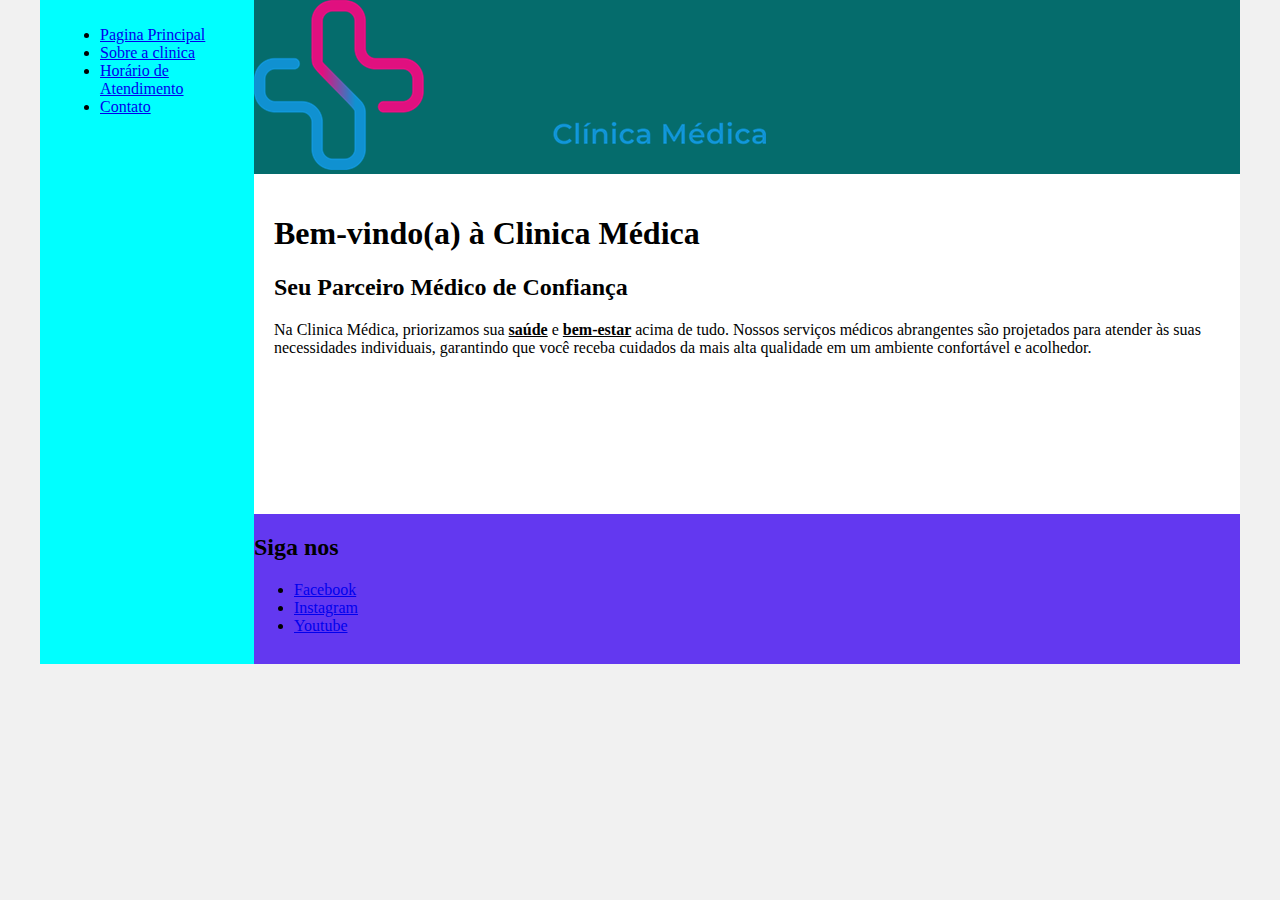
<file: index.html>
<!DOCTYPE html>
<html lang="pt-br">
<head>
    <meta charset="UTF-8">
    <meta http-equiv="X-UA-Compatible" content="IE=edge">
    <meta name="viewport" content="width=device-width, initial-scale=1.0">
    <title>Template - Utilizar como modelo</title>
    <link rel="stylesheet" href="base.css">
</head>
<body>
    <div class="wrapper">
        <div class="menu">
            <ul>
                <li><a href="index.html">Pagina Principal</a></li>
                <li><a href="sobre.html">Sobre a clinica</a></li>
                <li><a href="atendimento.html">Horário de Atendimento</a></li>
                <li><a href="contato.html">Contato</a></li>
            </ul>
        </div>

        <div class="main">
            <div class="header">
                <img src="logo-clinica.png" alt="Logo da Clinica">
            </div>
    
            <div class="content">
                <h1>Bem-vindo(a) à Clinica Médica</h1>

                <h2>Seu Parceiro Médico de Confiança</h2>

                <p>Na Clinica Médica, priorizamos sua <strong><u>saúde</u></strong> e <strong><u>bem-estar</u></strong> acima de tudo. 
                    Nossos serviços médicos abrangentes são projetados para atender às suas necessidades individuais, 
                    garantindo que você receba cuidados da mais alta qualidade em um ambiente confortável e acolhedor.</p>
            </div>
    
            <div class="footer">
                <h2>Siga nos</h2>
                <ul>
                    <li><a href="#">Facebook</a></li>
                    <li><a href="#">Instagram</a></li>
                    <li><a href="#">Youtube</a></li>
                </ul>
            </div>
        </div>
    </div>
</body>
</html>
</file>
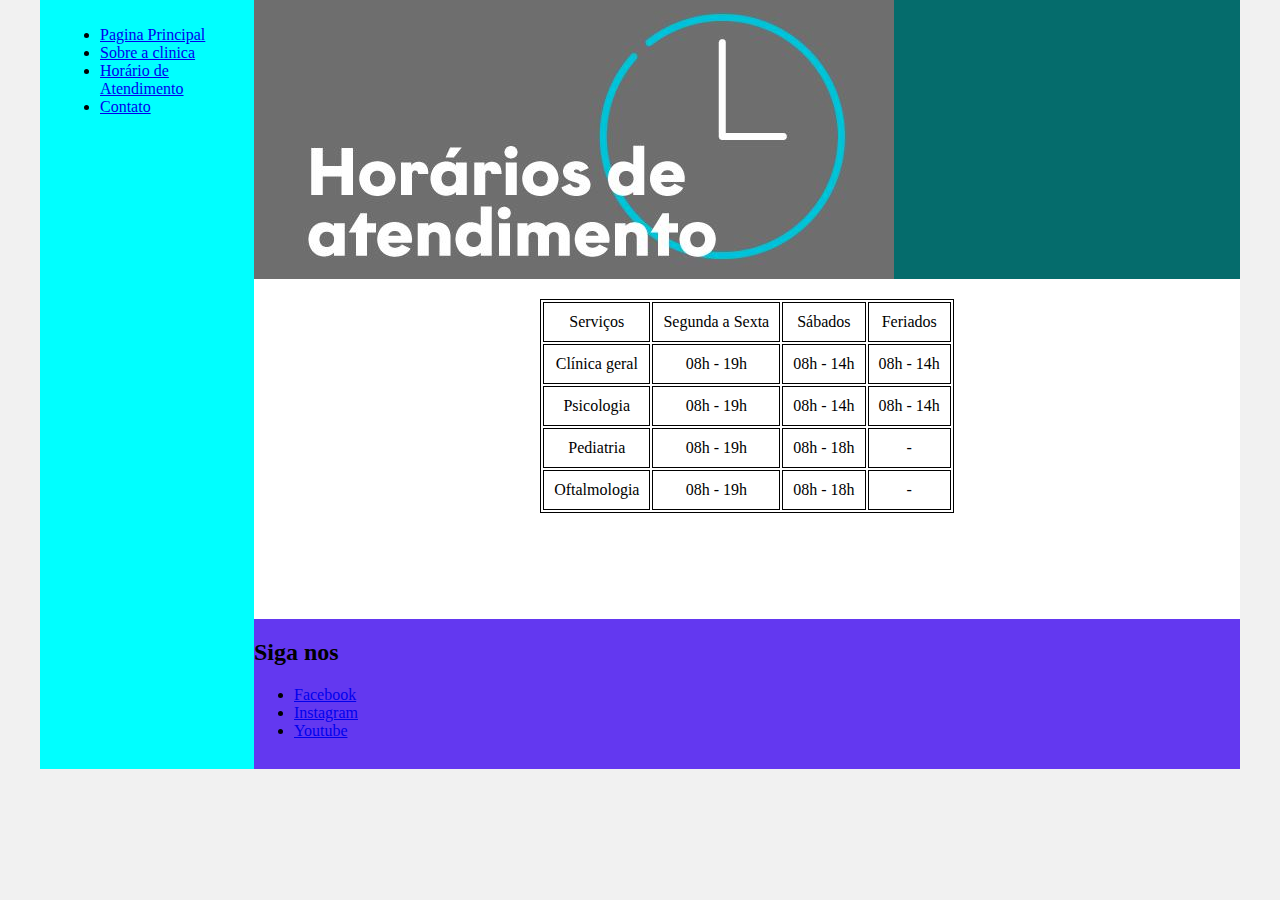
<file: atendimento.html>
<!DOCTYPE html>
<html lang="pt-br">
<head>
    <meta charset="UTF-8">
    <meta http-equiv="X-UA-Compatible" content="IE=edge">
    <meta name="viewport" content="width=device-width, initial-scale=1.0">
    <title>Template - Utilizar como modelo</title>
    <link rel="stylesheet" href="base.css">
</head>
<body>
    <div class="wrapper">
        <div class="menu">
            <ul>
                <li><a href="index.html">Pagina Principal</a></li>
                <li><a href="sobre.html">Sobre a clinica</a></li>
                <li><a href="atendimento.html">Horário de Atendimento</a></li>
                <li><a href="contato.html">Contato</a></li>
            </ul>
        </div>

        <div class="main">
            <div class="header">
                <img src="atendimento.png" alt="Logo da Clinica" align="center">
            </div>
    
            <div class="content">
                <table  align="center">
                    <thead>
                        <tr>
                            <td>Serviços</td>
                            <td>Segunda a Sexta</td>
                            <td>Sábados</td>
                            <td>Feriados</td>
                        </tr>
                    </thead>
                    <tbody>
                        <tr>
                            <td>Clínica geral</td>
                            <td>08h - 19h</td>
                            <td>08h - 14h</td>
                            <td>08h - 14h</td>
                        </tr>
                        <tr>
                            <td>Psicologia</td>
                            <td>08h - 19h</td>
                            <td>08h - 14h</td>
                            <td>08h - 14h</td>
                        </tr>
                        <tr>
                            <td>Pediatria</td>
                            <td>08h - 19h</td>
                            <td>08h - 18h</td>
                            <td>-</td>
                        </tr>
                        <tr>
                            <td>Oftalmologia</td>
                            <td>08h - 19h</td>
                            <td>08h - 18h</td>
                            <td>-</td>
                        </tr>
                    </tbody>
                </table>
            </div>
    
            <div class="footer">
                <h2>Siga nos</h2>
                <ul>
                    <li><a href="#">Facebook</a></li>
                    <li><a href="#">Instagram</a></li>
                    <li><a href="#">Youtube</a></li>
                </ul>
            </div>
        </div>
    </div>
</body>
</html>
</file>
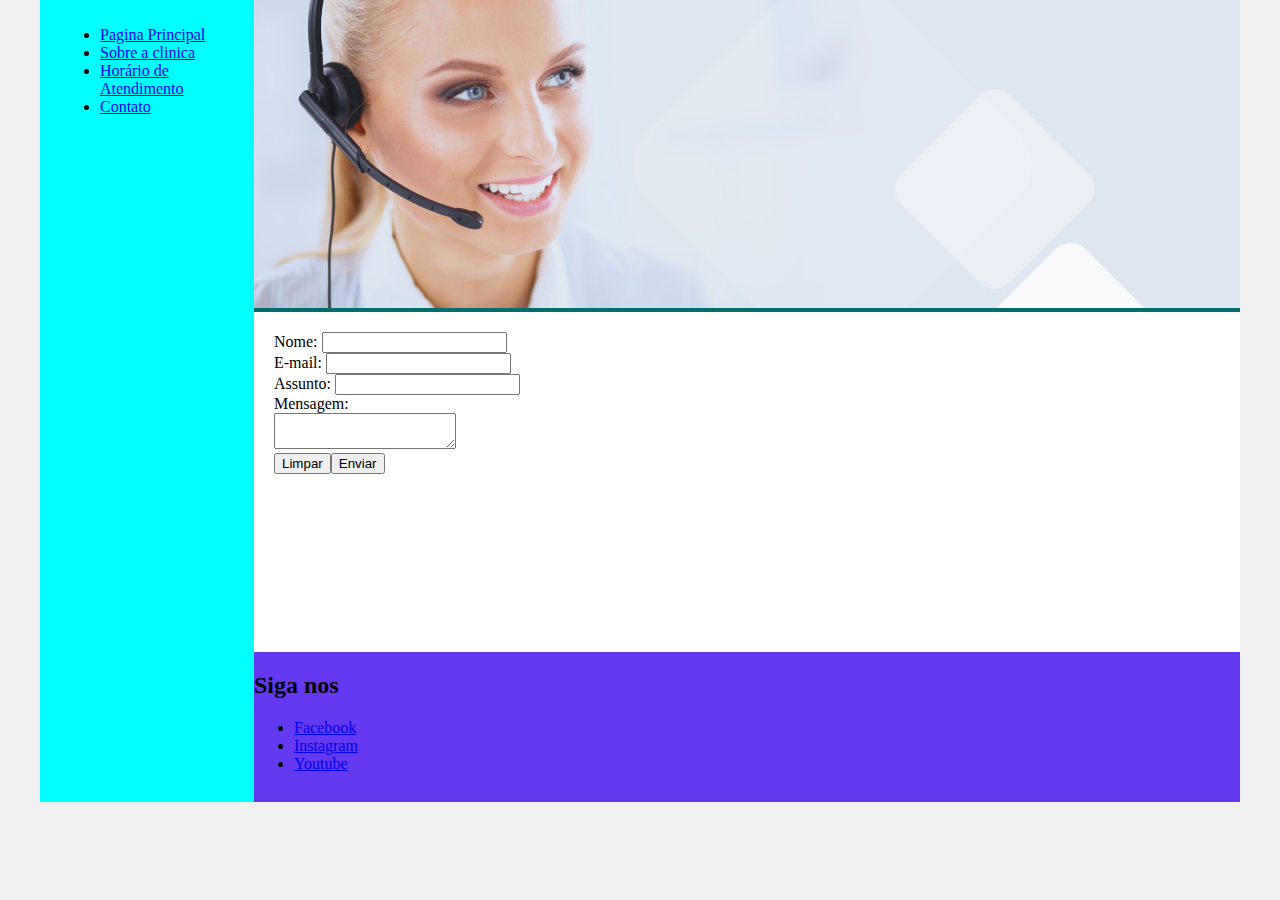
<file: contato.html>
<!DOCTYPE html>
<html lang="pt-br">
<head>
    <meta charset="UTF-8">
    <meta http-equiv="X-UA-Compatible" content="IE=edge">
    <meta name="viewport" content="width=device-width, initial-scale=1.0">
    <title>Template - Utilizar como modelo</title>
    <link rel="stylesheet" href="base.css">
</head>
<body>
    <div class="wrapper">
        <div class="menu">
            <ul>
                <li><a href="index.html">Pagina Principal</a></li>
                <li><a href="sobre.html">Sobre a clinica</a></li>
                <li><a href="atendimento.html">Horário de Atendimento</a></li>
                <li><a href="contato.html">Contato</a></li>
            </ul>
        </div>

        <div class="main">
            <div class="header">
                <img src="contato.jpg" alt="Logo da Clinica" width="100%">
            </div>
    
            <div class="content">
                <form action="#">
                    <label>Nome: </label> <input type="text" name="name"><br>
                    <label>E-mail: </label> <input type="email" name="name"><br>
                    <label>Assunto: </label> <input type="text" name="name"><br>
                    <label>Mensagem: </label><br>
                    <textarea name="Mensagem"></textarea><br>
                    <button type="reset">Limpar</button><button type="submit">Enviar</button>
                </form>
            </div>
    
            <div class="footer">
                <h2>Siga nos</h2>
                <ul>
                    <li><a href="#">Facebook</a></li>
                    <li><a href="#">Instagram</a></li>
                    <li><a href="#">Youtube</a></li>
                </ul>
            </div>
        </div>
    </div>
</body>
</html>
</file>
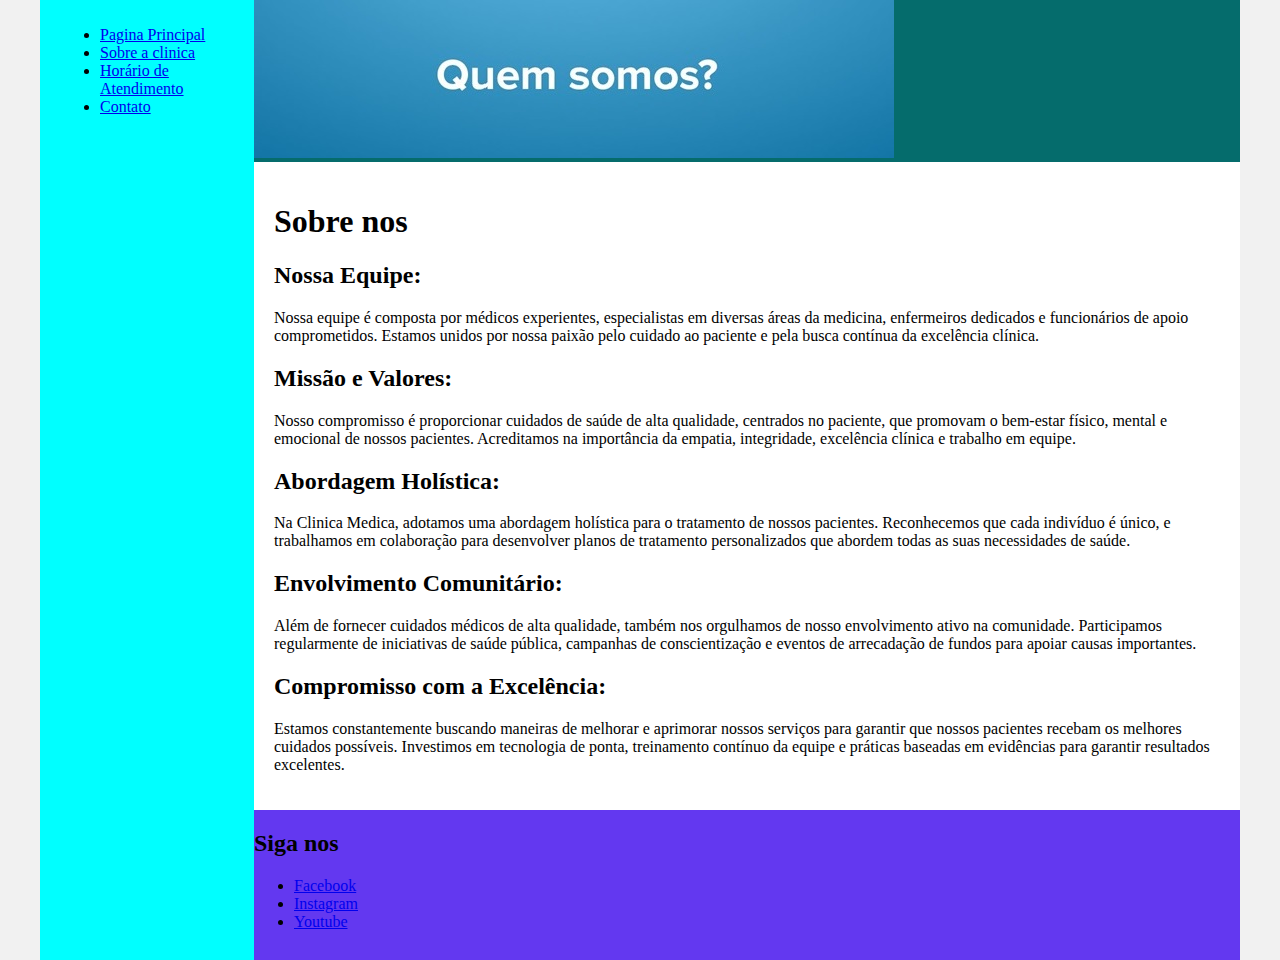
<file: sobre.html>
<!DOCTYPE html>
<html lang="pt-br">
<head>
    <meta charset="UTF-8">
    <meta http-equiv="X-UA-Compatible" content="IE=edge">
    <meta name="viewport" content="width=device-width, initial-scale=1.0">
    <title>Template - Utilizar como modelo</title>
    <link rel="stylesheet" href="base.css">
</head>
<body>
    <div class="wrapper">
        <div class="menu">
            <ul>
                <li><a href="index.html">Pagina Principal</a></li>
                <li><a href="sobre.html">Sobre a clinica</a></li>
                <li><a href="atendimento.html">Horário de Atendimento</a></li>
                <li><a href="contato.html">Contato</a></li>
            </ul>
        </div>

        <div class="main">
            <div class="header">
                <img src="sobrenos.jpg" alt="Logo da Clinica">
            </div>
    
            <div class="content">
                <h1>Sobre nos</h1>

                <h2>Nossa Equipe:</h2>
                <p>Nossa equipe é composta por médicos experientes, especialistas em diversas áreas da medicina, enfermeiros dedicados e funcionários de apoio comprometidos. Estamos unidos por nossa paixão pelo cuidado ao paciente e pela busca contínua da excelência clínica.</p>

                <h2>Missão e Valores:</h2>
                <p>Nosso compromisso é proporcionar cuidados de saúde de alta qualidade, centrados no paciente, que promovam o bem-estar físico, mental e emocional de nossos pacientes. Acreditamos na importância da empatia, integridade, excelência clínica e trabalho em equipe.</p>

                <h2>Abordagem Holística:</h2>
                <p>Na Clinica Medica, adotamos uma abordagem holística para o tratamento de nossos pacientes. Reconhecemos que cada indivíduo é único, e trabalhamos em colaboração para desenvolver planos de tratamento personalizados que abordem todas as suas necessidades de saúde.</p>

                <h2>Envolvimento Comunitário:</h2>
                <p>Além de fornecer cuidados médicos de alta qualidade, também nos orgulhamos de nosso envolvimento ativo na comunidade. Participamos regularmente de iniciativas de saúde pública, campanhas de conscientização e eventos de arrecadação de fundos para apoiar causas importantes.</p>

                <h2>Compromisso com a Excelência:</h2>
                <p>Estamos constantemente buscando maneiras de melhorar e aprimorar nossos serviços para garantir que nossos pacientes recebam os melhores cuidados possíveis. Investimos em tecnologia de ponta, treinamento contínuo da equipe e práticas baseadas em evidências para garantir resultados excelentes.</p>
            </div>
    
            <div class="footer">
                <h2>Siga nos</h2>
                <ul>
                    <li><a href="#">Facebook</a></li>
                    <li><a href="#">Instagram</a></li>
                    <li><a href="#">Youtube</a></li>
                </ul>
            </div>
        </div>
    </div>
</body>
</html>
</file>
<file: base.css>
html, body {
    margin: 0;
}
body {
    background-color: #f1f1f1;
    display: flex;
    justify-content: center;
}

.wrapper {
    width: 1200px;
    display: flex;
    margin: 0 auto;
    background-color: aquamarine;
}
.main {
    display: flex;
    flex-flow: column;
    width: 85%;
}
.menu {
    width: 15%;
    background-color: aqua;
    padding: 10px 20px 0px;
}
.header {
    background-color: rgb(5, 108, 108);
    min-height: 150px;
}
.content {
    background-color: white;
    min-height: 300px;
    padding: 20px;
}
.footer {
    background-color: rgb(99, 56, 240);
    min-height: 150px;
}

table, th, td {
    border: 1px solid black;
}

th, td {
    padding: 10px;
}

td {
    text-align: center;
}
</file>
